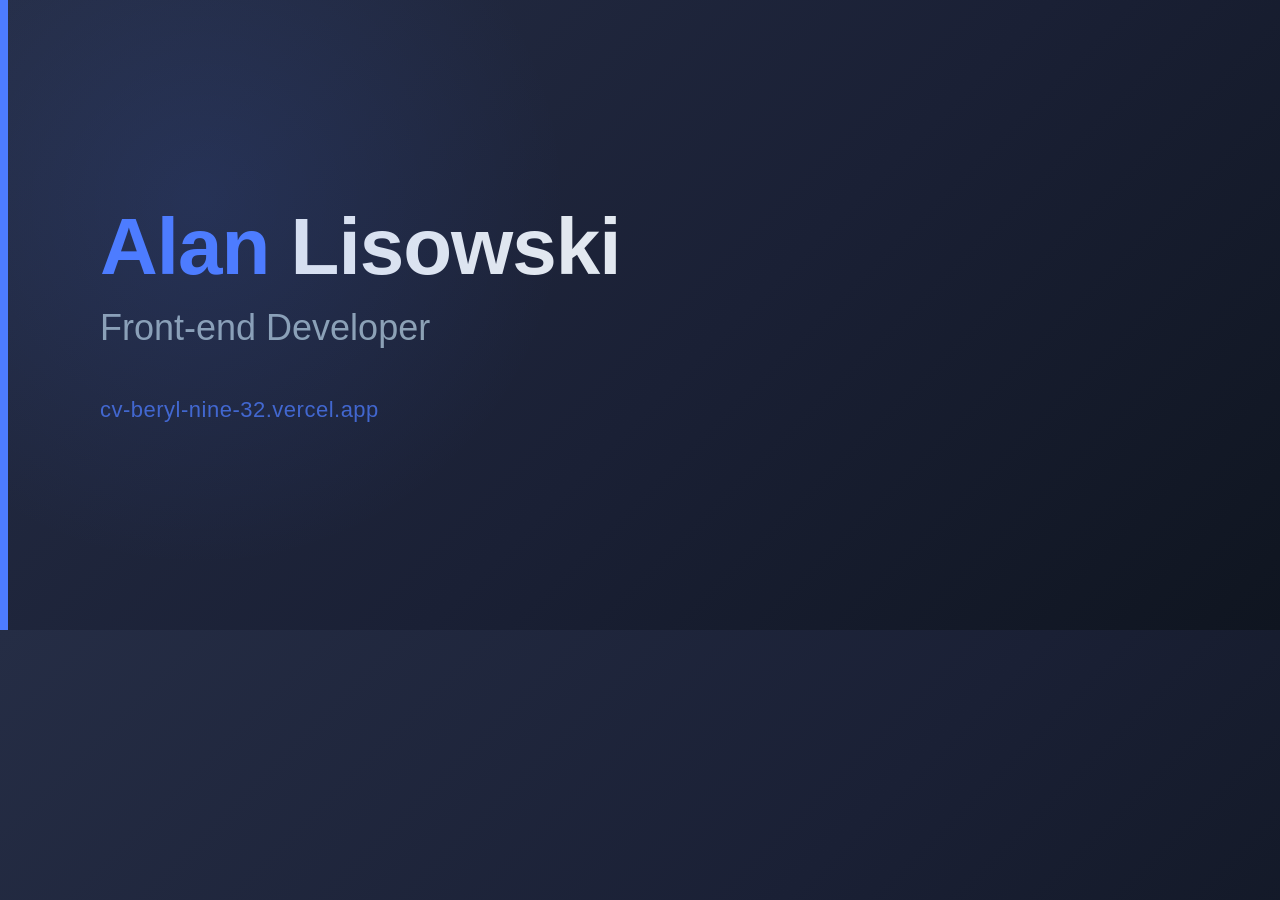
<file: scripts/og-preview.html>
<!DOCTYPE html>
<!-- OG image design template — 1200×630 px
     To export:
       1. Open in browser (file://.../og-preview.html)
       2. Set browser window to exactly 1200×630 (DevTools > device emulation)
       3. Screenshot and save as og-image.png in the project root
     Or paste into Figma / Canva and export as PNG. -->
<html lang="en">
<head>
<meta charset="UTF-8">
<style>
  * { margin: 0; padding: 0; box-sizing: border-box; }
  body {
    width: 1200px;
    height: 630px;
    background: linear-gradient(135deg, #252d45 0%, #1a2035 55%, #0f1520 100%);
    font-family: 'Segoe UI', Tahoma, Geneva, Verdana, sans-serif;
    display: flex;
    flex-direction: column;
    justify-content: center;
    align-items: flex-start;
    padding: 0 100px;
    position: relative;
    overflow: hidden;
  }
  /* Left accent bar */
  body::before {
    content: '';
    position: absolute;
    left: 0; top: 0; bottom: 0;
    width: 8px;
    background: #4d7cff;
  }
  /* Subtle radial glow */
  body::after {
    content: '';
    position: absolute;
    top: -200px; left: -200px;
    width: 800px; height: 800px;
    background: radial-gradient(circle, rgba(77, 124, 255, 0.12) 0%, transparent 65%);
    pointer-events: none;
  }
  .name {
    font-size: 80px;
    font-weight: 700;
    color: #e2e8f0;
    letter-spacing: -1px;
    line-height: 1;
    margin-bottom: 20px;
  }
  .name span { color: #4d7cff; }
  .role {
    font-size: 36px;
    font-weight: 400;
    color: #8fa3b3;
    margin-bottom: 48px;
  }
  .url {
    font-size: 22px;
    color: rgba(77, 124, 255, 0.75);
    letter-spacing: 0.5px;
  }
</style>
</head>
<body>
  <div class="name"><span>Alan</span> Lisowski</div>
  <div class="role">Front-end Developer</div>
  <div class="url">cv-beryl-nine-32.vercel.app</div>
</body>
</html>
</file>
